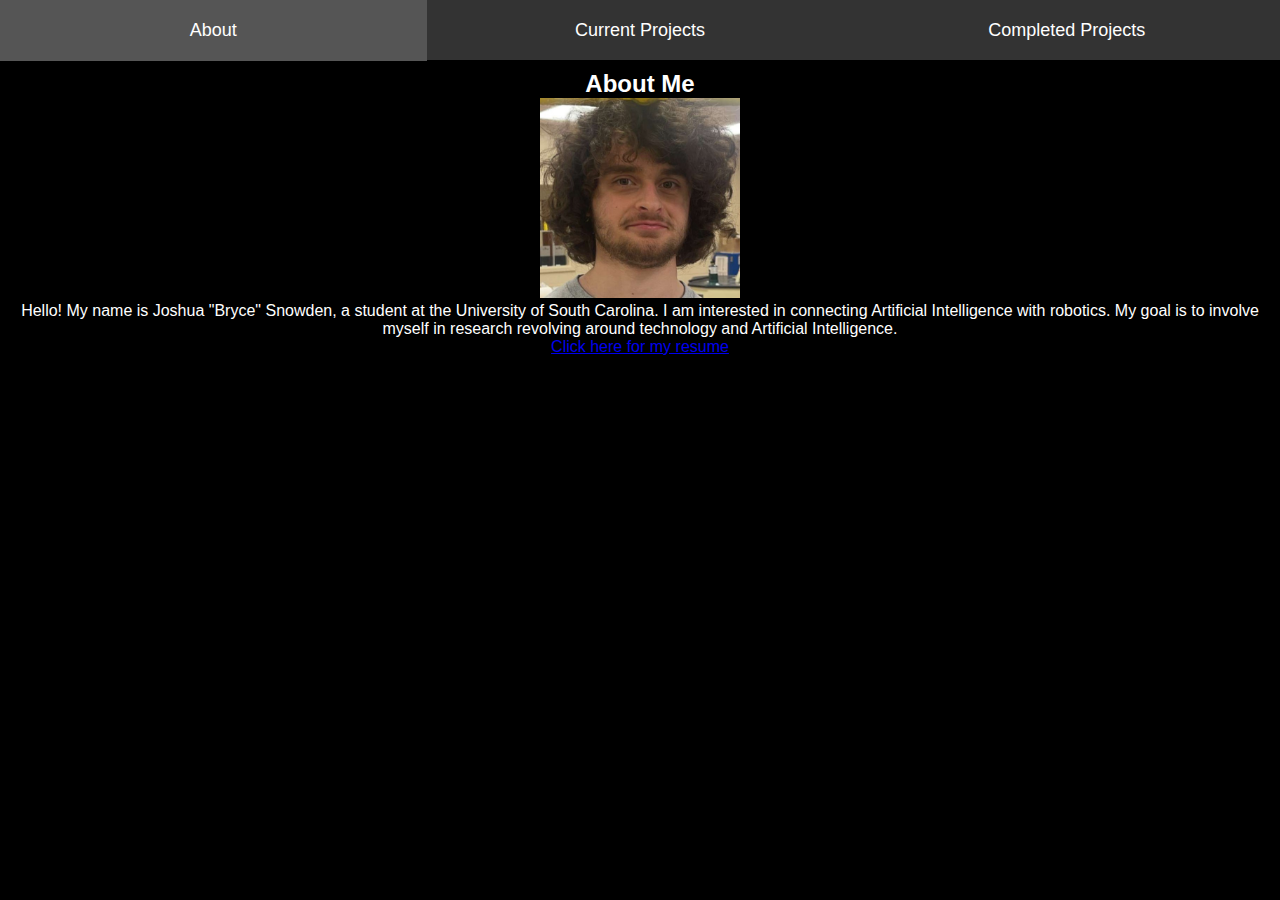
<file: index.html>
<!-- Joshua Snowden 2024 -->

<!--
Changes for Final Website:
    - Removed Contact nav-item
    - Added comments to html for navigation
-->

<!DOCTYPE html>
<html lang="en">
    <head>
        <meta charset="UTF-8">
        <meta name="viewport" content="width=device-width, initial-scale=1.0">
        <title>CSCE 190: Joshua Snowden</title>
        <link rel="stylesheet" href="style.css"/> 
    </head>
    <body>

        <div class="navbar">
            
            <!-- "button" for the about page (will automatically load this on refresh) -->
            <div class="nav-item" onclick="nav_press('about')">About</div>

            <!-- Dropdown for current projects -->
            <div class="nav-item">Current Projects
                <div class="dropdown">
                    <div class="dropdown-item" onclick="nav_press('study')">Study Group App</div>
                    <div class="dropdown-item" onclick="nav_press('brawl')">Brawl Stars API Python</div>
                </div>
            </div>
            
            <!-- Dropdown for completed projects (I do not have any yet so there is nothing here) -->
            <div class="nav-item">Completed Projects
                <div class="dropdown">
                    <div class="dropdown-item">Nothing here yet!!</div>
                </div>
            </div>
            
        </div>

        <!-- About section -->
        <div class="content-section" id="about">
            <h2> About Me </h2>
            <img src="images/profile.png" class="personalImage">
            <p>Hello! My name is Joshua "Bryce" Snowden, a student at the University of South Carolina. I am interested in connecting 
                Artificial Intelligence with robotics. My goal is to involve myself in research revolving around technology and 
                Artificial Intelligence.
            </p>
            <a href="files/resume.pdf">Click here for my resume</a>
        </div>

        <!-- Study group App section -->
        <div class="content-section" id="study">
            <section class="study-group">
                <a href="files/statement.pdf">
                    <h3>Problem Statement</h3>
                </a>
                <a href="files/statement.pdf">
                    <img class="study-image" src="images/problem.png">
                </a>
                <p>Students have trouble finding study groups without a general effort looking for one whether it be classes or online.</p>
            </section>
            <section class="study-group">
                <a href="files/affinity_doc.pdf">
                    <h3>Affinity Diagram</h3>
                </a>
                <a href="files/affinity_doc.pdf">
                    <img class="study-image" src="images/affinity.png">
                </a>
                <p>General ideas and issues that may come about when developing the app</p>
            </section>
            <section class="study-group">
                <a href="files/sketches_doc.pdf">
                    <h3>Sketch</h3>
                </a>
                <a href="files/sketches_doc.pdf">
                    <img src="images/sketches_img.png">
                </a>
                <p>Sketches containing general layouts and ideas of how the app will look on the front end</p>
            </section>
            <section class="study-group">
                <a href="https://drive.google.com/file/d/1zvsht5G0UW_qO3xQL8IAyojXXZan_65s/view?usp=sharing">
                    <h3> Prototype</h3>
                </a>
                <a href="https://drive.google.com/file/d/1zvsht5G0UW_qO3xQL8IAyojXXZan_65s/view?usp=sharing">
                    <img class="study-image" src="images/proto.jpg">
                </a>
                <p>A paper prototype for defining what the app may look like for the common user</p>
            </section>
        </div>

        <!-- Brawl Stars API Project (Includes a github repository) -->
        <div class="content-section" id="brawl">
            <h1>BrawlPY</h1>
            <h3>Compact and secure library for accessing the Brawl Stars API</h3>
            <p>Check out the 
                <a href="https://github.com/gusejuice/brawlPY">Github Repository</a> or download it on 
                <a href="https://pypi.org/project/brawlPY-2024/">PyPi</a>.
            </p>
                <a href="https://github.com/gusejuice/brawlPY">
                    <img class="brawl-image" src="images/brawl.png">
                </a>
            
        </div>

    </body>

    <!-- script for navigation and loading fuctionality -->
    <script src="files/functions.js"></script>
</html>
</file>
<file: style.css>
* {
  margin: 0;
  padding: 0;
  box-sizing: border-box;
}

body {
  font-family: Arial, sans-serif;
  background-color: #000;
  color: #fff;
}

.navbar {
  display: flex;
  position: fixed;
  top: 0;
  width: 100%;
  background-color: #333;
  height: 60px;
  justify-content: space-around;
  align-items: center;
  color: white;
  z-index: 1000;
}

/* nav-item ---------------------------------------- */
.nav-item {
  position: relative;
  flex: 1;
  text-align: center;
  color: white;
  text-decoration: none;
  font-size: 18px;
  padding: 20px 0;
}

.nav-item:hover {
  background-color: #555;
}

.nav-item:hover .dropdown {
  display: block;
}
/* ------------------------------------------------- */

/* dropdown ---------------------------------------- */
.dropdown {
  display: none; 
  position: absolute;
  top: 60px; 
  left: 0;
  width: 100%;
  background-color: #444;
}

.dropdown-item {
  padding: 10px;
  text-align: center;
  color: white;
  text-decoration: none;
  display: block;
}

.dropdown-item:hover {
  background-color: #666;
}
/* ------------------------------------------------- */

/* hide section css -------------------------------- */
.content-section {
  display: none; 
}

.active {
  display: block;
  padding-top: 60px;
}
/* ------------------------------------------------- */

/* study ------------------------------------------- */
#study.active {
  height: 100%;
  width: 100%;
  display: flex;
  flex-wrap: wrap;
  position: fixed;
}

.study-group {
  width: 25%;
  height: 50%;
  margin: 3px 2%;
  padding: 20px 10px;
  background: gray;
}

.study-image {
  height: 50%;
  width: 100%;
}
/* ------------------------------------------------- */

/* about ------------------------------------------- */
#about.active {
  padding-top: 70px;
  text-align: center;
  width: 100%;
  height: 100%;
}

.personalImage {
  height: 200px;
  width: 200px;
}
/* ------------------------------------------------- */

/* brawl ------------------------------------------- */
#brawl.active {
  padding-top: 70px;
  text-align: center;
  width: 100%;
  height: 100%;
}

.brawl-image {
  height: 200px;
  width: 200px;
}
</file>
